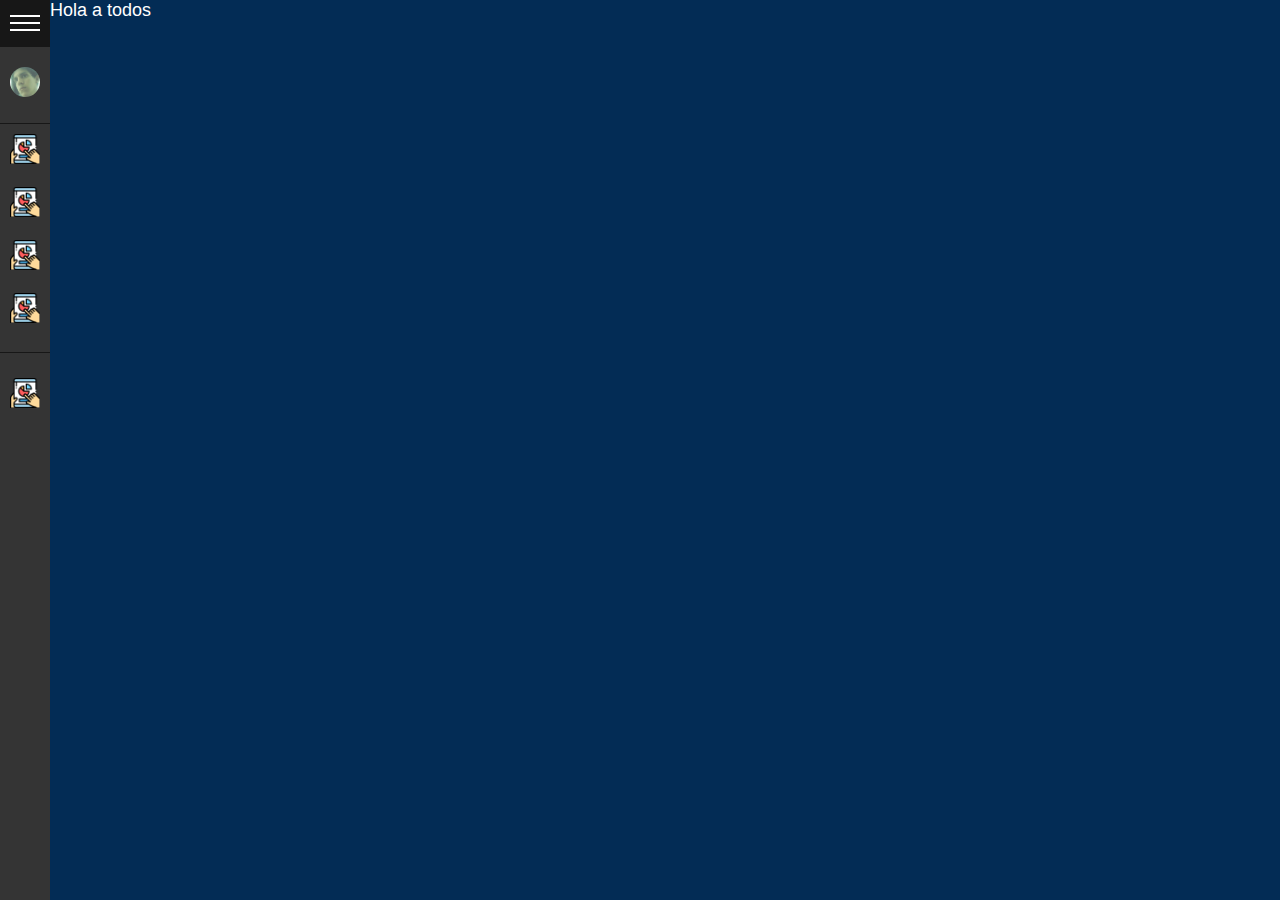
<file: Sitio-Web-CSS3-master/index.html>
<!DOCTYPE html>
<html lang="en">
  <head>
    <meta charset="UTF-8" />
    <meta name="viewport" content="width=device-width, initial-scale=1.0" />
    <title>Document</title>
    <link rel="stylesheet" href="css/sidemenu.css" />
  </head>
  <body>
    <div id="sidemenu" class="menu-collapsed">
      <!-- HEADER -->
      <div id="header">
        <div id="title"><span>Vida MRR</span></div>
        <div id="menu-btn">
          <div class="btn-hamburger"></div>
          <div class="btn-hamburger"></div>
          <div class="btn-hamburger"></div>
        </div>
      </div>
      <!-- PROFILE -->
      <div id="profile">
        <div id="photo"><img src="img/foto_perfil.jpg" alt="" /></div>

        <div id="name"><span>Carlos Alonzo Inga Castillo</span></div>
      </div>
      <!-- ITEMS -->
      <div id="menu-items">
        <div class="item">
          <a href="#">
            <div class="icon"><img src="img/icono_menu_2.jpg" alt="" /></div>
            <div class="title"><span>Cloud Services</span></div>
          </a>
        </div>
        <div class="item">
          <a href="#">
            <div class="icon"><img src="img/icono_menu_2.jpg" alt="" /></div>
            <div class="title"><span>Cloud Services</span></div>
          </a>
        </div>
        <div class="item">
          <a href="#">
            <div class="icon"><img src="img/icono_menu_2.jpg" alt="" /></div>
            <div class="title"><span>Cloud Services</span></div>
          </a>
        </div>
        <div class="item">
          <a href="#">
            <div class="icon"><img src="img/icono_menu_2.jpg" alt="" /></div>
            <div class="title"><span>Cloud Services</span></div>
          </a>
        </div>
        <div class="item separator"></div>
        <div class="item">
            <a href="#">
              <div class="icon"><img src="img/icono_menu_2.jpg" alt="" /></div>
              <div class="title"><span>Cloud Services</span></div>
            </a>
          </div>
      </div>
    </div>
    <div id="main-container">Hola a todos</div>

    <script>
        const btn = document.querySelector('#menu-btn');
        const menu = document.querySelector('#sidemenu');
        btn.addEventListener('click', e =>{
            menu.classList.toggle("menu-expanded");
            menu.classList.toggle("menu-collapsed");

            document.querySelector('body').classList.toggle('body-expanded');
        });
    </script>
  </body>
</html>
</file>
<file: Sitio-Web-CSS3-master/css/sidemenu.css>
:root{
    --width:300px;
    --padding:10px;
    --bgcolor:rgb(52,52,52);
    --hovercolor:rgb(23,23,23);
    --width-collapsed:50px;
}
body{
    background-color: #032c55;
    font-family: Arial, Helvetica, sans-serif;
    font-size: 18px;
    padding: 0;
    margin: 0;
    margin-left: var(--width-collapsed);
}
.body-expanded{
    margin-left: var(--width);
}
#main-container{
    color: white;
}

#sidemenu{
    background-color: var(--bgcolor);
    color: white;
    position: fixed;
    height: 100%;

    left: 0;
    top: 0;
}

#sidemenu a{
    color: white;
    text-decoration: none;
}

/*
    HEADER
*/

#sidemenu #header{
    box-sizing: border-box;
    border-bottom: solid 1px var(--hovercolor);
}
#sidemenu #header #title{
    box-sizing: border-box;
    overflow: hidden;
}
#sidemenu #header #title, #sidemenu #header #menu-btn{
    vertical-align: middle;
}
#sidemenu #header #menu-btn{
    display: inline-block;
}
#sidemenu #header #menu-btn{
    cursor: pointer;
    padding: 10px;
    width: var(--width-collapsed);
    box-sizing: border-box;
}
#sidemenu #header #menu-btn:hover{
    background-color: var(--hovercolor);
}
#sidemenu #header #menu-btn .btn-hamburger{
    background-color: #fff;
    width: 100%;
    height: 2px;
    margin: 5px 0;
}

/*
    PROFILE
*/
#sidemenu #profile{
    border-bottom: solid 1px var(--hovercolor);
    padding: var(--padding) 0;
    text-align: center;
}
#sidemenu #profile #photo{
    box-sizing: border-box;
    padding: var(--padding);
    margin: 0 auto;
}
#sidemenu #profile #photo img{
    border-radius: 50%;
    width: 60%;
}
#sidemenu #profile #photo, #sidemenu #profile #name{
    font-size: 24px;
    padding: var(--padding) 0;
    overflow: hidden;
}
/*
    ITEM
*/
#sidemenu #menu-items{
    overflow: hidden;
}
#sidemenu #menu-items .item{
    width: var(--width);
}
#sidemenu #menu-items .item .icon{
    display: inline-block;
}
#sidemenu #menu-items .item .icon,
#sidemenu #menu-items .item .title{
    font-size: 14px;
    vertical-align: middle;
    overflow: hidden;
    display: inline-block;
}
#sidemenu #menu-items .item a{
    display: block;
}
#sidemenu #menu-items .item a:hover{
    background-color: var(--hovercolor);
}
#sidemenu #menu-items .item .icon{
    box-sizing:border-box;
    padding: var(--padding);
    width: var(--width-collapsed);
}
#sidemenu #menu-items .item .icon img{
    width: 100%;
}
#sidemenu #menu-items .item .title{
    padding: var(--padding) 0;
}
#sidemenu #menu-items .item.separator{
    height: 1px;
    border-bottom: solid 1px var(--hovercolor);
    margin: 15px 0;
}
.menu-expanded{
    width: var(--width);
    box-shadow: 0 0 10px rgba(0,0,0,0.5);
}

.menu-expanded #header #title{
    display: inline-block;
    width: calc(100% - 50px);
    margin-right: -5px;
    padding: var(--padding);
}
.menu-expanded #header #title span{
    width: calc(--width) - var(--width-collapsed) - 5px;
    overflow: hidden;
    display: inline-block;
}
.menu-expanded #profile #photo{
    width: 200px;
}
.menu-expanded #profile #name{
    width: 100% ;
}

.menu-collapsed{
    width: var(--width-collapsed);
}
.menu-collapsed #header #title{
    width: 0;
    height: 0;
    padding: 0;
    margin: 0;
}

.menu-collapsed #profile #name{
    display: none;
}
.menu-collapsed .item{
    width: 100px;
}
</file>
